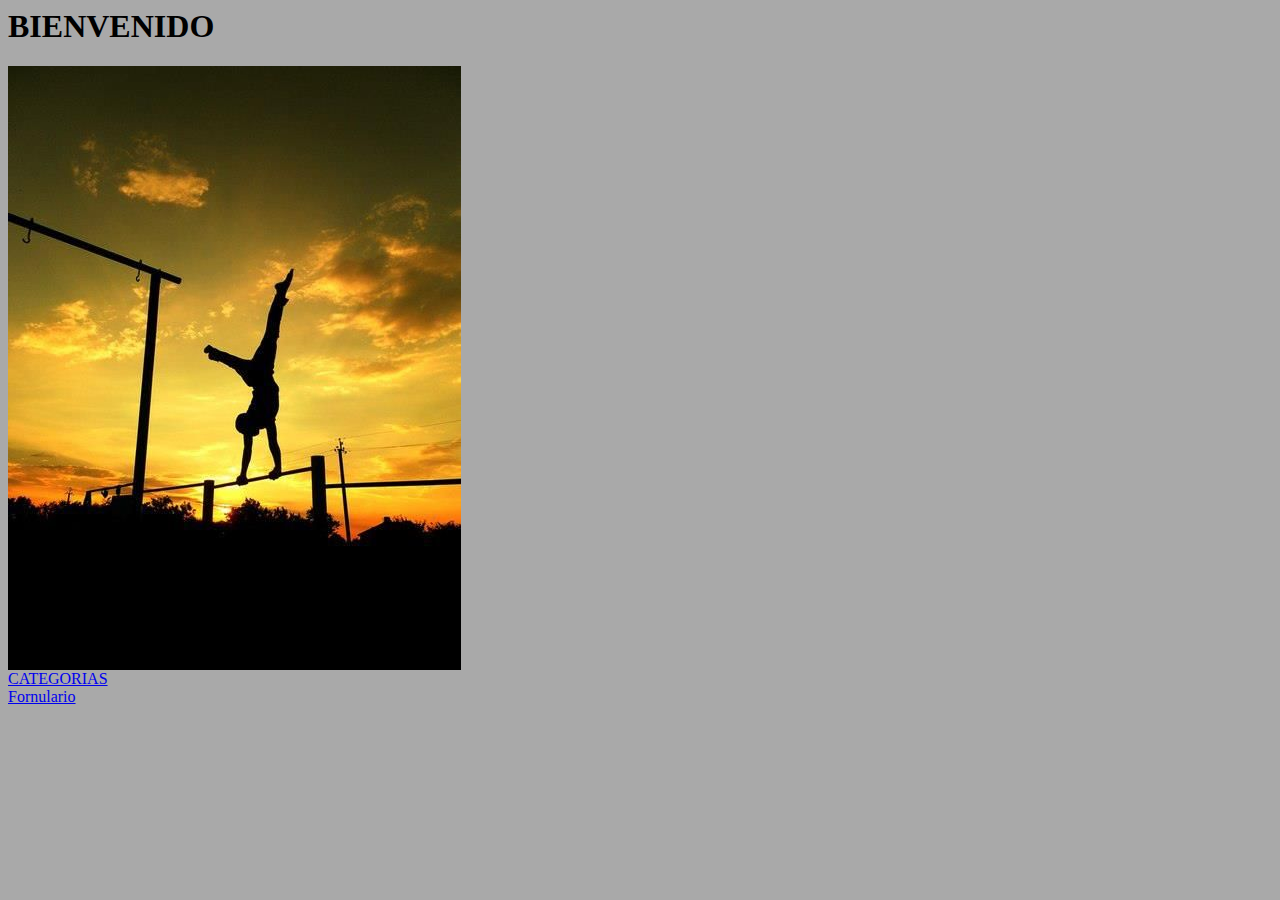
<file: index.html>
<html>
    <head>
        <title>Calistenia</title>
        <meta charset="utf-8">
        <meta name="keywords" content="calistenia,ejerciios en casa">
        <link rel="icon" href="img/icono.icon">
        <link rel="stylesheet" href="css/style.css">
    </head>
    <body>
        <h1>BIENVENIDO </h1>
        <img src="img/R.png" alt=""><br>
        <a href="html/subpagina.html" target="_blank">CATEGORIAS</a> <br>
        <a href="html/formulario.html">Fornulario</a><br>
        <script src="js/javaScript.js"></script>
    </body>
</html>
</file>
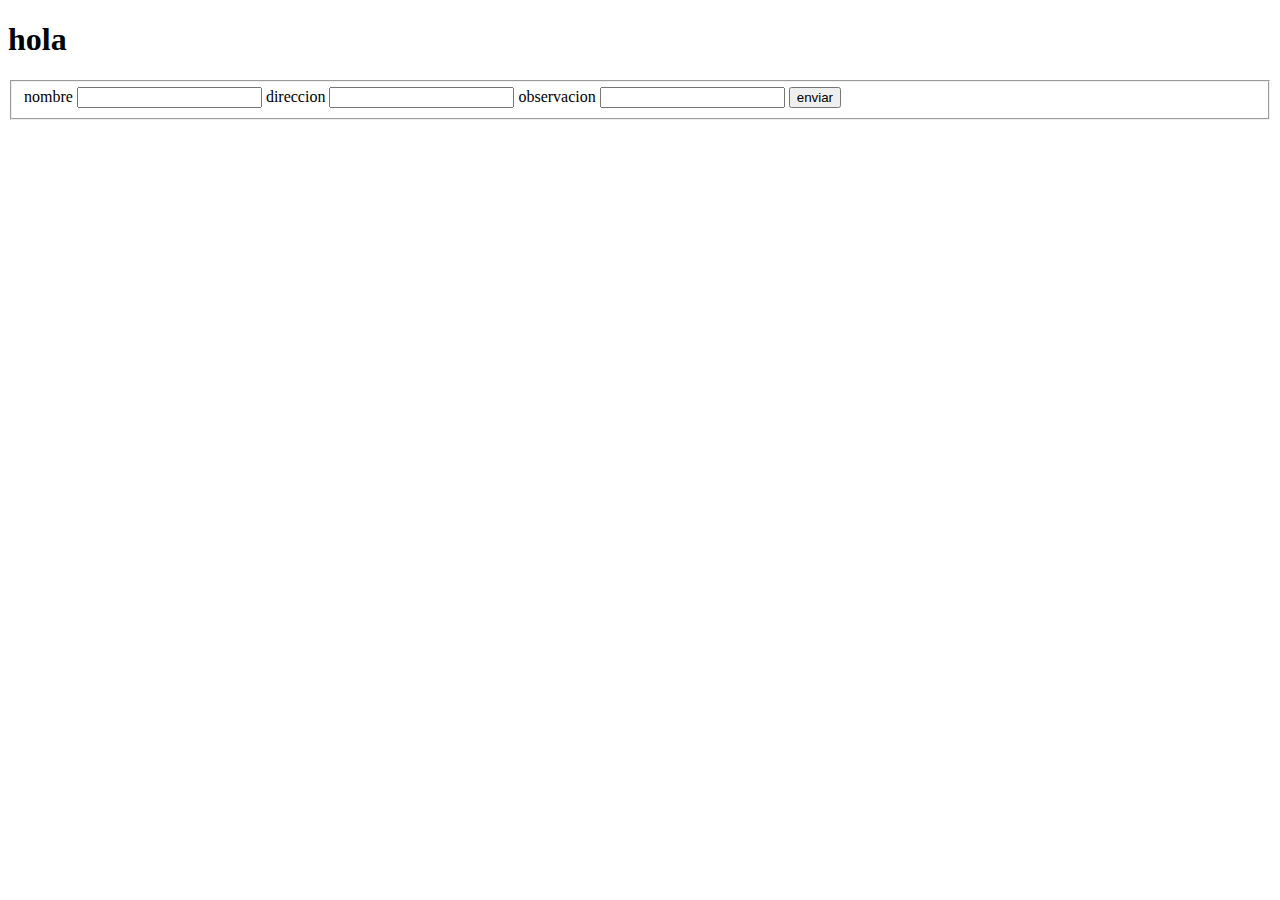
<file: html/form.html>
<!DOCTYPE html>
<html lang="en">
<head>
    <meta charset="UTF-8">
    <meta http-equiv="X-UA-Compatible" content="IE=edge">
    <meta name="viewport" content="width=device-width, initial-scale=1.0">
    <title>Document</title>
</head>
<body>
    <h1>hola</h1>
    <fieldset>
        <form action="">
            <label for="">nombre</label>
            <input type="text">
            <label for="">direccion</label>
            <input type="text">
            <label for="">observacion</label>
            <input type="">
            <button> enviar</button>
        </form>
    </fieldset>
</body>
</html>
</file>
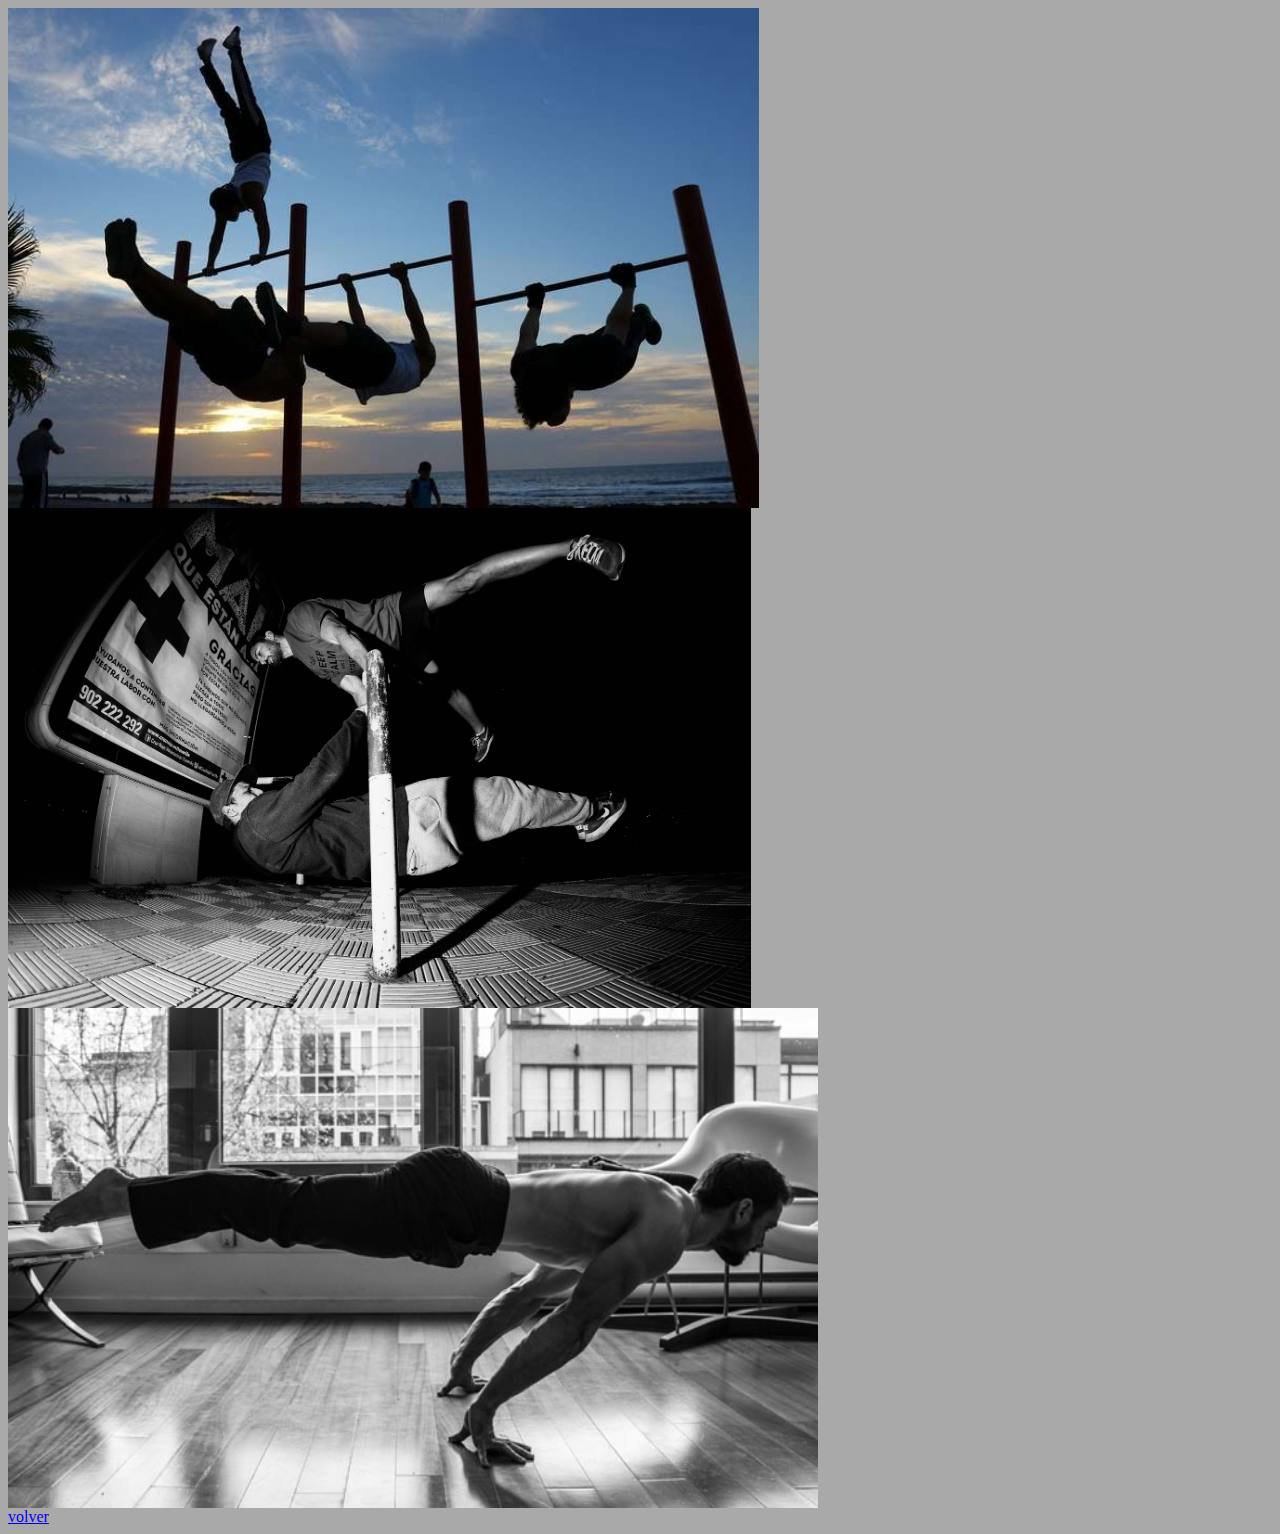
<file: html/subpagina.html>
<html>
    <head>
        <title>CATEGORIAS DE EJERCICIOS</title>
        <link rel="icon" href="../img/icono.icon">
        <link rel="stylesheet" href="../css/style.css">
    </head>
    <body>
        <img src="../img/calis.png" alt="" height="500">
        <img src="../img/calistenia.jpg" alt="" height="500">
        <img src="../img/fullplanch.png" alt=""  height="500"><br>
        <a href="../index.html">volver</a><br>
    </body>
</html>
</file>
<file: css/style.css>
body {
    background-color: darkgrey;}
</file>
